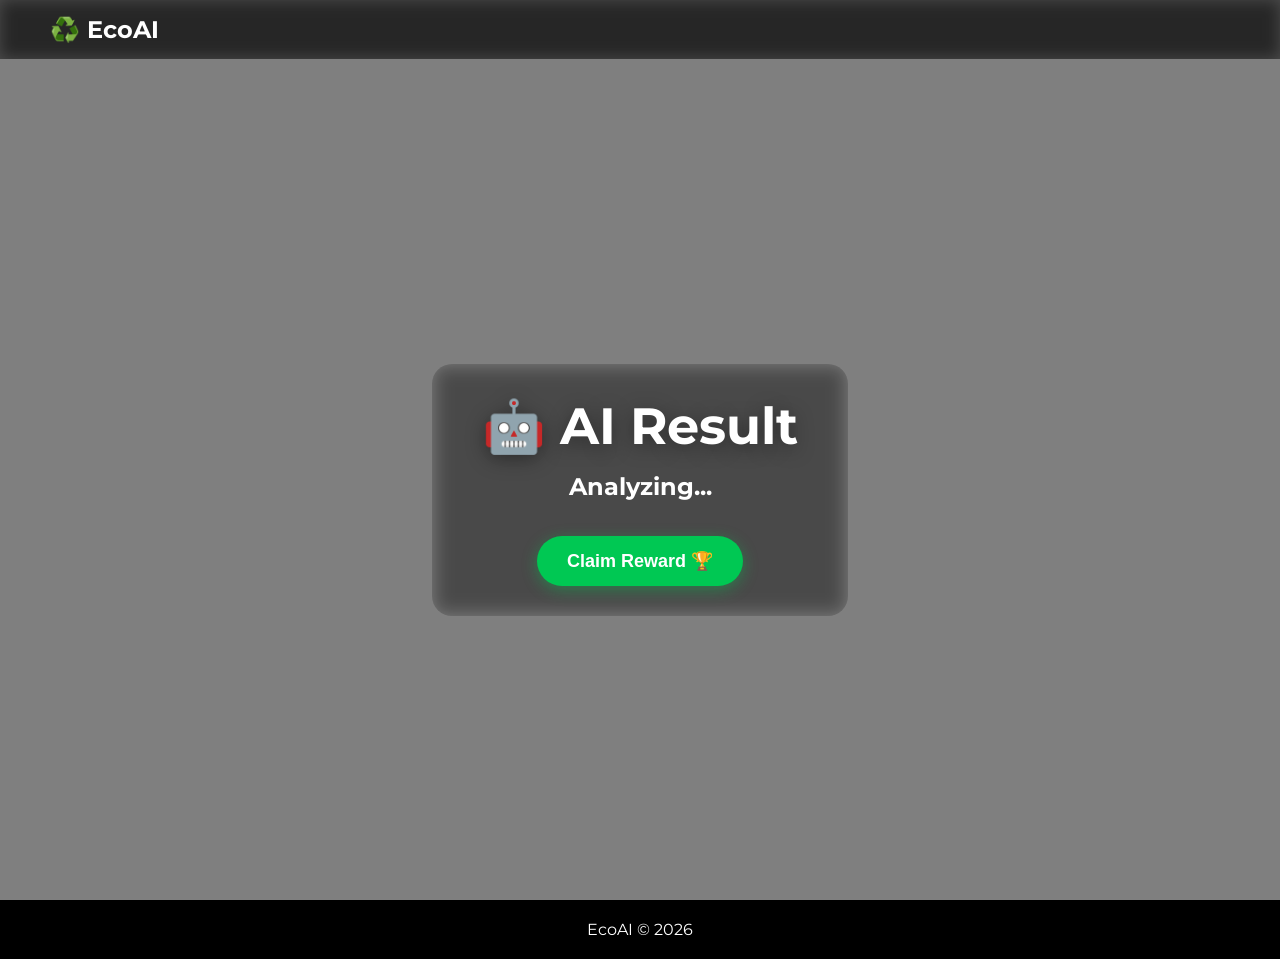
<file: result.html>
<!DOCTYPE html>
<html>
<head>
    <title>Result</title>
    <link rel="stylesheet" href="style.css">
</head>

<body>

<header class="header">
    <h2>♻️ EcoAI</h2>
</header>

<section class="section hero">
    <div class="overlay"></div>

    <div class="content">
        <h1>🤖 AI Result</h1>

        <h2 id="resultText">Analyzing...</h2>

        <div class="progress-container">
            <div class="progress-bar" id="progressBar"></div>
        </div>

        <p id="suggestion"></p>

        <a href="rewards.html">
            <button class="primary-btn">Claim Reward 🏆</button>
        </a>
    </div>
</section>

<footer class="footer">
    <p>EcoAI © 2026</p>
</footer>

<script src="script.js"></script>

</body>
</html>
</file>
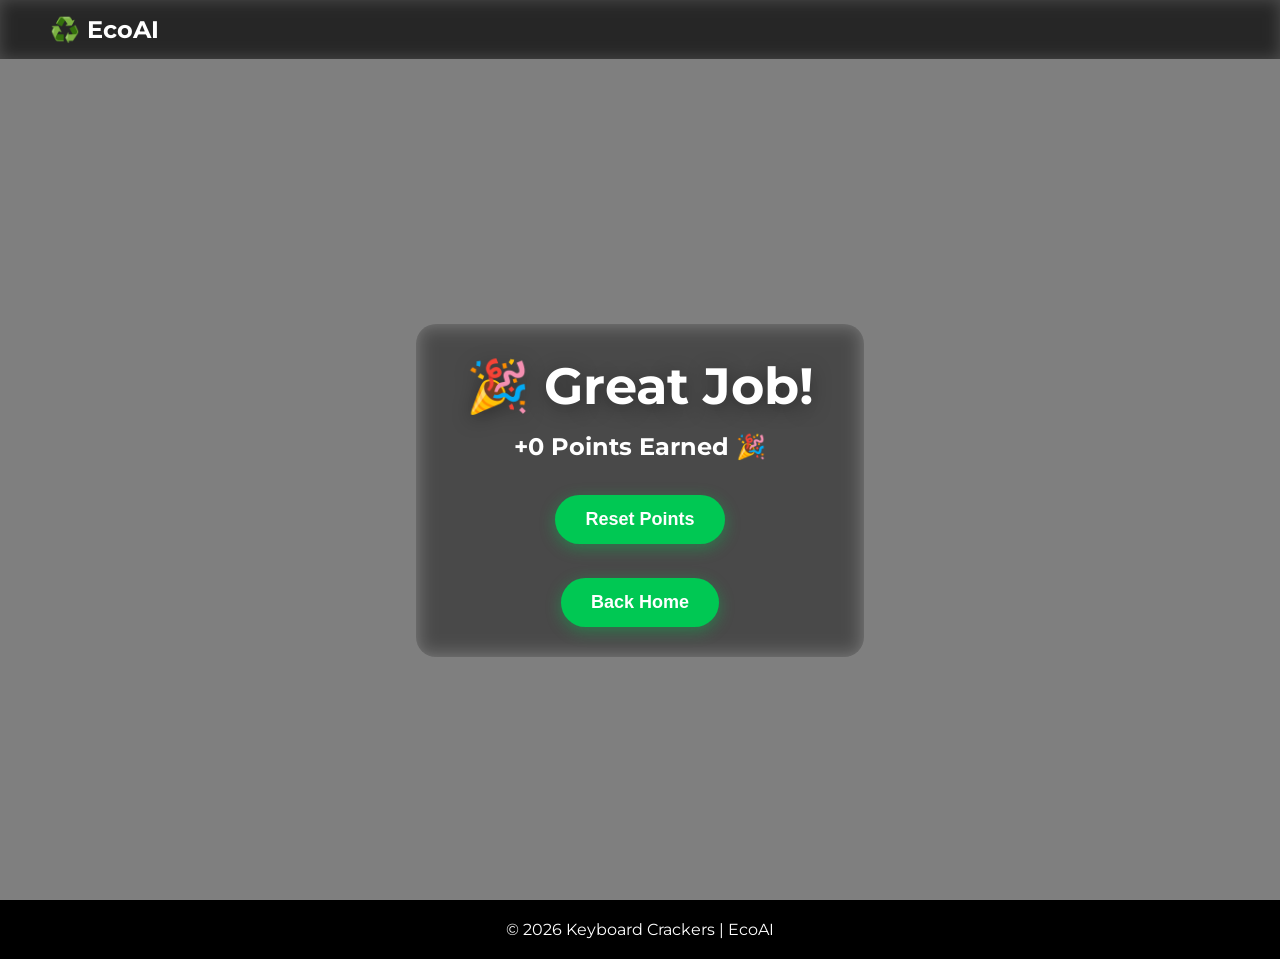
<file: rewards.html>
<!DOCTYPE html>
<html>
<head>
    <title>Rewards</title>
    <link rel="stylesheet" href="style.css">
</head>

<body>

<!-- HEADER -->
<header class="header">
    <h2>♻️ EcoAI</h2>
</header>

<!-- FULL SCREEN SECTION -->
<section class="section hero">
    <div class="overlay"></div>

    <div class="content">
        <h1>🎉 Great Job!</h1>

        <h2 id="pointsText">+10 Points Earned</h2>

        <br>

        <button class="primary-btn" onclick="resetPoints()">Reset Points</button>

        <br><br>

        <a href="index.html">
            <button class="primary-btn">Back Home</button>
        </a>
    </div>
</section>

<!-- FOOTER -->
<footer class="footer">
    <p>© 2026 Keyboard Crackers | EcoAI</p>
</footer>

<script src="script.js"></script>

</body>
</html>
</file>
<file: style.css>
@import url('https://fonts.googleapis.com/css2?family=Montserrat:wght@400;600;800&display=swap');

* {
    margin: 0;
    padding: 0;
    box-sizing: border-box;
}

body {
    font-family: 'Montserrat', sans-serif;
    scroll-behavior: smooth;
}

/* HEADER */
.header {
    position: fixed;
    top: 0;
    width: 100%;
    background: black;
    color: white;
    display: flex;
    justify-content: space-between;
    align-items: center;
    padding: 15px 50px;
    z-index: 1000;
}

.header nav a {
    margin: 0 15px;
    color: white;
    text-decoration: none;
    font-weight: 500;
}

.header nav a:hover {
    color: #00e676;
}

/* SIGN IN BUTTON */
.signin-btn {
    background: #00e676;
    color: black;
    border: none;
    padding: 8px 15px;
    border-radius: 20px;
    cursor: pointer;
    font-weight: bold;
}

/* SECTIONS */
.section {
    height: 100vh;
    display: flex;
    justify-content: center;
    align-items: center;
    text-align: center;
    position: relative;
    padding-top: 80px;
}

/* HERO BACKGROUND SETTINGS */
.hero {
    background-size: cover;
    background-position: center;
    background-repeat: no-repeat;
}

/* BACKGROUND IMAGES */
#home {
    background-image: url("https://images.unsplash.com/photo-1581578731548-c64695cc6952?auto=format&fit=crop&w=1600&q=80");
}

#features {
    background-image: url("https://images.unsplash.com/photo-1604187351574-c75ca79f5807?auto=format&fit=crop&w=1600&q=80");
}

#about {
    background-image: url("https://images.unsplash.com/photo-1501004318641-b39e6451bec6?auto=format&fit=crop&w=1600&q=80");
}

#contact {
    background-image: url("https://images.unsplash.com/photo-1492724441997-5dc865305da7?auto=format&fit=crop&w=1600&q=80");
}

/* OVERLAY */
.overlay {
    position: absolute;
    top: 0;
    left: 0;
    right: 0;
    bottom: 0;
    background: rgba(0, 0, 0, 0.6);
}

/* CONTENT */
.content {
    position: relative;
    z-index: 2;
    color: white;
}

/* TEXT */
.content h1 {
    font-size: 48px;
    font-weight: 800;
    text-shadow: 0 5px 20px rgba(0, 0, 0, 0.8);
}

.content p {
    font-size: 18px;
    margin-top: 10px;
    text-shadow: 0 3px 10px rgba(0, 0, 0, 0.7);
}

/* BUTTON */
.primary-btn {
    margin-top: 20px;
    padding: 12px 25px;
    border: none;
    background: white;
    color: black;
    border-radius: 25px;
    cursor: pointer;
    font-weight: bold;
}

/* FEATURES CARDS */
.features-grid {
    display: flex;
    gap: 20px;
    justify-content: center;
    margin-top: 30px;
    flex-wrap: wrap;
}

.feature-card {
    background: rgba(255, 255, 255, 0.2);
    backdrop-filter: blur(10px);
    padding: 20px;
    border-radius: 15px;
    width: 200px;
    transition: 0.3s;
    color: white;
}

.feature-card i {
    font-size: 30px;
    margin-bottom: 10px;
}

.feature-card:hover {
    transform: translateY(-10px);
    background: rgba(255, 255, 255, 0.4);
}

/* ABOUT CARD */
.about-card {
    background: rgba(255, 255, 255, 0.2);
    backdrop-filter: blur(15px);
    padding: 30px;
    border-radius: 20px;
    max-width: 500px;
    color: white;
}

/* CONTACT FORM */
.contact-form {
    display: flex;
    flex-direction: column;
    gap: 10px;
    width: 300px;
    margin: auto;
}

.contact-form input,
.contact-form textarea {
    padding: 10px;
    border-radius: 8px;
    border: none;
}

.contact-form button {
    background: black;
    color: white;
    padding: 10px;
    border-radius: 10px;
    cursor: pointer;
}

/* FOOTER */
.footer {
    background: black;
    color: white;
    text-align: center;
    padding: 20px;
}

#home {
    background: linear-gradient(135deg, #0f2027, #203a43, #2ecc71) !important;
}

.overlay {
    position: absolute;
    top: 0;
    left: 0;
    width: 100%;
    height: 100%;
    background: rgba(0, 0, 0, 0.5);
}

.hero {
    position: relative;
}

.hero .content {
    position: relative;
    z-index: 2;
}

.primary-btn {
    background: #00c853;
    color: white;
    padding: 14px 30px;
    border: none;
    border-radius: 30px;
    font-size: 18px;
    font-weight: bold;
    cursor: pointer;
    margin-top: 15px;
    box-shadow: 0 4px 15px rgba(0, 200, 83, 0.4);
}

.primary-btn:hover {
    background: #00e676;
    transform: scale(1.05);
    transition: 0.3s;
}

.hero .content {
    background: rgba(255, 255, 255, 0.05);
    padding: 30px 50px;
    border-radius: 20px;
    backdrop-filter: blur(10px);
}

.header {
    background: rgba(0, 0, 0, 0.4);
    backdrop-filter: blur(8px);
}

.hero h1 {
    font-size: 3.2rem;
    font-weight: bold;
}

.primary-btn:hover {
    background: #00e676 !important;
    transform: scale(1.05);
    transition: 0.3s;
}

.primary-btn {
    background: #00c853 !important;
    color: white !important;
    padding: 14px 30px !important;
    border: none !important;
    border-radius: 30px !important;
    font-size: 18px !important;
    font-weight: bold !important;
    cursor: pointer;
    margin-top: 15px;
    box-shadow: 0 4px 15px rgba(0, 200, 83, 0.4) !important;
}

.hero h1 {
    margin-bottom: 15px;
}

.hero p {
    margin-bottom: 20px;
}

.hero h1 {
    text-shadow: 0 4px 20px rgba(0, 0, 0, 0.4);
}

.upload-box {
    text-align: center;
    background: rgba(255, 255, 255, 0.05);
    padding: 40px;
    border-radius: 20px;
    backdrop-filter: blur(10px);
}

.btn-group {
    display: flex;
    gap: 15px;
    justify-content: center;
    flex-wrap: wrap;
}

.detect-btn {
    margin-top: 15px;
    background: #ff9800 !important;
}

.detect-btn:hover {
    background: #ffb74d !important;
}

.result-box {
    margin-top: 20px;
    background: rgba(0, 0, 0, 0.4);
    padding: 20px;
    border-radius: 15px;
}

.upload-box {
    max-width: 700px;
    /* increase width */
    width: 90%;
    margin: 60px auto;
    padding: 30px;
    border-radius: 20px;
}

#preview {
    width: 250px;
    height: auto;
    display: block;
    margin: 20px auto;
    border-radius: 12px;
}

.result-box {
    margin: 25px auto;
    max-width: 500px;
    background: rgba(0, 0, 0, 0.6);
    padding: 20px;
    border-radius: 15px;
    color: white;

}

.section.hero {
    display: flex;
    justify-content: center;
    align-items: center;
}

.detect-btn {
    padding: 14px 30px;
    font-size: 18px;
}

.upload-box {
    text-align: center;
}

.container {
    width: 90%;
    margin: auto;
}

/* FADE IN ANIMATION */
.fade-in {
    animation: fadeIn 0.8s ease-in-out forwards;
}

@keyframes fadeIn {
    from {
        opacity: 0;
        transform: translateY(10px);
    }

    to {
        opacity: 1;
        transform: translateY(0);
    }
}

/* IMPROVED UPLOAD BOX */
.upload-box {
    background: rgba(255, 255, 255, 0.1);
    border: 1px solid rgba(255, 255, 255, 0.2);
    box-shadow: 0 8px 32px 0 rgba(0, 0, 0, 0.37);
    backdrop-filter: blur(15px);
    -webkit-backdrop-filter: blur(15px);
}

/* DYNAMIC RESULT STYLING */
.result-box h3 {
    margin-bottom: 15px;
    color: #00e676;
    font-size: 24px;
}

.result-box p {
    margin: 8px 0;
    font-size: 16px;
    border-bottom: 1px solid rgba(255, 255, 255, 0.1);
    padding-bottom: 5px;
    text-align: left;
}

.result-box strong {
    color: #00e676;
}

#camera {
    border: 3px solid #00e676;
    border-radius: 15px;
    margin: 20px auto;
}

#preview {
    border: 3px solid #00e676;
    box-shadow: 0 0 20px rgba(0, 230, 118, 0.3);
}

@media (max-width: 768px) {
    .header {
        padding: 15px 5%;
    }

    .content h1 {
        font-size: 2.8rem;
    }

    .features-grid {
        padding: 0 20px;
    }
}
</file>
